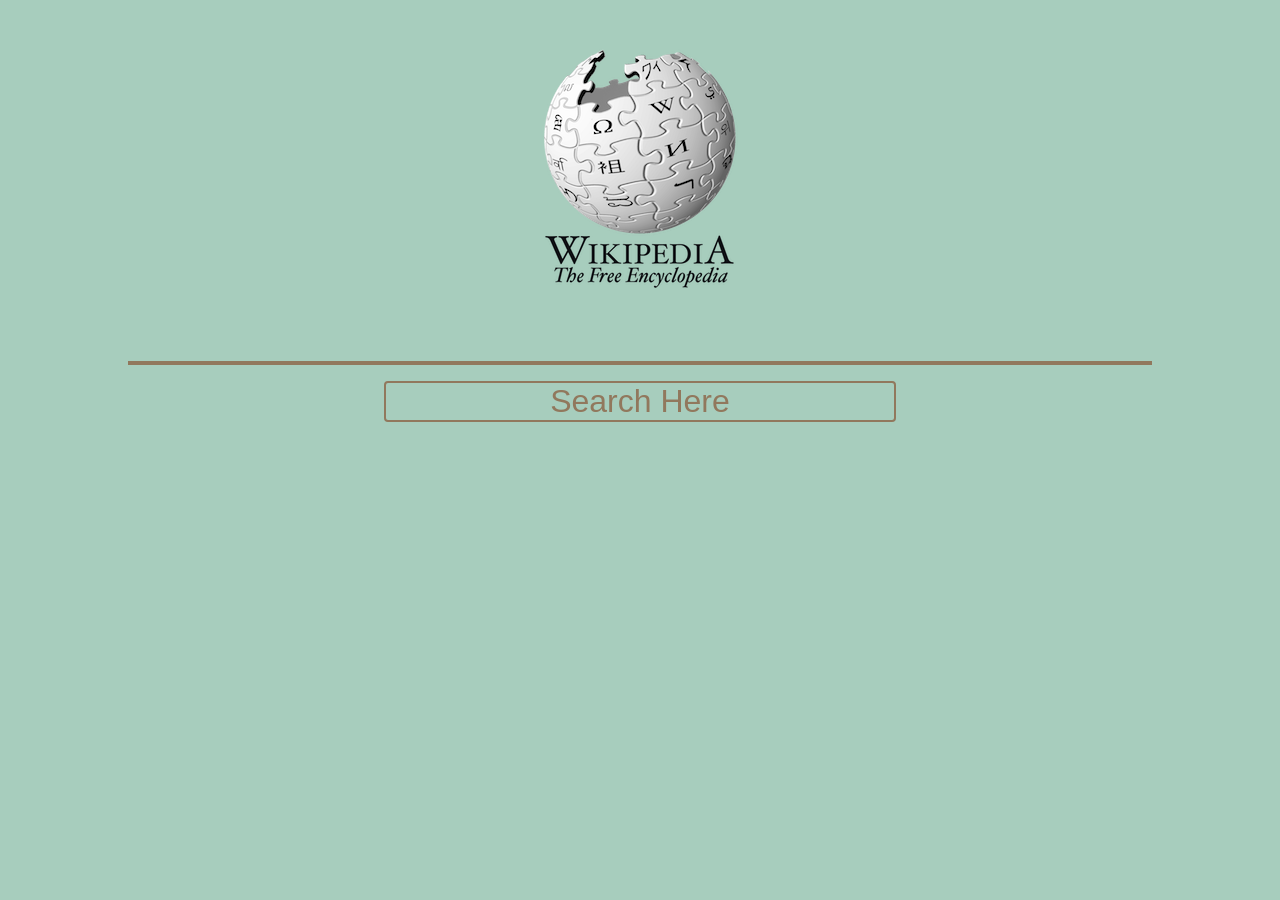
<file: index.html>
<!DOCTYPE html>
<html lang="en">

<head>
 <meta charset="UTF-8">
 <meta name="viewport" content="width=device-width, initial-scale=1.0">
 <meta http-equiv="X-UA-Compatible" content="ie=edge">
 <title>Wikipedia</title>
  <!-- favicon -->
  <link rel="shortcut icon" href="./favicon.ico" type="image/x-icon" />
  <!-- end of favicon -->
  <!-- Css-link -->
 <link rel="stylesheet" href="main.css">
 <!-- end of Css-link -->
</head>

<body>
 <!-- main-container -->
 <div class="main-container">
  <img src="./logo.png" alt="logo" class="main-logo">
  <!-- form -->
  <form>
   <input type="text" name="" id="" class="main-search">
   <button type="submit" class="main-btn">
    search here
   </button>
  </form>
  <!-- end of form -->
  <img src="./gear.gif" width="50" alt="img" class="wait-icon">
  <!-- results -->
  <ul class="results">
   <!--<li class="search-item">
    <h2 class="search-item__title">
     title
    </h2>
    <p class="search-item__text">
     Lorem ipsum dolor sit amet consectetur adipisicing elit. Facilis ratione laboriosam nostrum et sed, quia voluptate eveniet placeat quos recusandae!
    </p>
    <a target="_blank" class="search-item__link" href="#">
     read more...
    </a>
   </li>-->
  </ul>
  <!-- end of results -->
 </div>
 <!-- end of main-container -->

 <!-- Js-link -->
 <script src="script.js"></script>
 <!-- end of Js-link -->
</body>

</html>
</file>
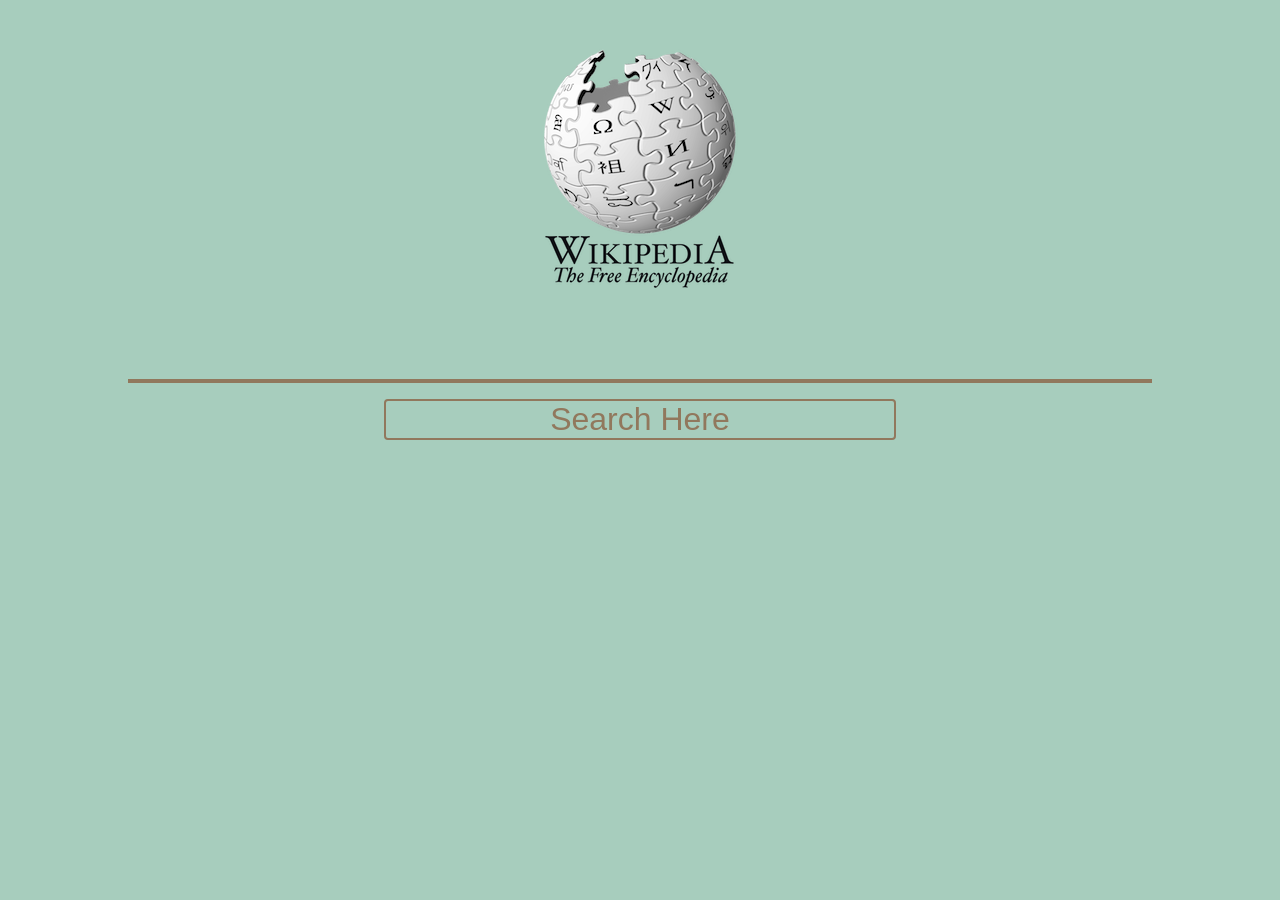
<file: REF/Wikipedia-API/index.html>
<!DOCTYPE html>
<html lang="en">

<head>
 <meta charset="UTF-8">
 <meta name="viewport" content="width=device-width, initial-scale=1.0">
 <meta http-equiv="X-UA-Compatible" content="ie=edge">
 <title>Wikipedia</title>
 <link rel="stylesheet" href="main.css">
</head>

<body>
 <div class="main-container">
  <img src="logo.png" alt="" class="main-logo">
  <form>
   <input type="text" name="" id="" class="main-search">
   <button type="submit" class="main-btn">search here</button>
  </form>
  <img src="gear.gif" width="50" alt="" class="wait-icon">
  <ul class="results">
   <!-- <li class="search-item">
    <h2 class="search-item__title">title</h2>
    <p class="search-item__text">Lorem ipsum dolor sit amet consectetur adipisicing elit. Expedita necessitatibus deserunt blanditiis possimus totam laudantium
     quasi ab veritatis provident nisi!</p>
    <a href="#" class="search-item__link">read more ...</a>
   </li> -->
  </ul>
 </div>


 <script src="script.js"></script>
</body>

</html>
</file>
<file: main.css>
*{
 margin: 0;
 padding: 0;
 box-sizing: border-box;
}
:root{
 --lightBlue:#A7cdbd;
 --lightGreen:#bbe1c3;
 --brown:#91785d;
 --darkGreen:#869d7a;
}

body{
 display: grid;
 grid-template-columns: 80%;
 justify-content: center;
 margin-top: 3rem;
 text-align: center;
 background: var(--lightBlue);
}

.main-search{
 width: 100%;
 background: transparent;
 border: none;
 border-bottom: .25rem solid var(--brown);
 outline: none;
 font-size: 2rem;
 text-transform: capitalize;
 margin: 1rem 0;
 padding: .5rem 0;
 color: var(--brown);
}

.main-btn{
 display: block;
 width: 50%;
 margin: 0 auto;
 font-size: 2rem;
 border-radius: .25rem;
 text-transform: capitalize;
 background: transparent;
 color: var(--brown);
 border: .125rem solid var(--brown);
 cursor: pointer;
 transition: all .5s linear;
}

.main-btn:hover{
 background: var(--brown);
 color: var(--lightBlue);
}

.wait-icon{
 display: none;
}

.search-item{
 text-align: left;
 list-style-type: none;
 border: .05rem solid var(--darkGreen);
 padding: 1rem;
 margin: 1rem 0;
 background: var(--lightGreen);
 border-radius: .5rem;
 box-shadow: 0px 10px 10px var(--darkGreen);
}

.search-item__title{
 text-transform: uppercase;
 letter-spacing: .125rem;
}

.search-item__text{
 margin: .5rem 0;
 width: 90%;
 letter-spacing: .125rem;
}

.search-item__link{
 text-decoration: none;
 color: var(--brown);
 font-size: 1.2rem;
 transition: all .5s ease-in-out;
 text-transform: capitalize;
}

.search-item__link:hover{
 color: var(--darkGreen);
}

@media screen and (min-width: 992px){
 .results{
  display: grid;
  grid-template-columns: repeat(2, 1fr);
  grid-gap: 1rem;
 }
}
</file>
<file: REF/Wikipedia-API/main.css>
*{
 margin: 0;
 padding: 0;
 box-sizing: border-box;
}
:root{
 --lightBlue:#A7cdbd;
 --lightGreen:#bbe1c3;
 --brown:#91785d;
 --darkGreen:#869d7a;
}
body{
 display: grid;
 grid-template-columns: 80%;
 justify-content: center;
 margin-top: 3rem;
text-align: center;
background: var(--lightBlue);
}
.main-search{
 width: 100%;
 background: transparent;
 border:none;
 border-bottom: 0.25rem solid var(--brown);
 font-size: 3rem;
 margin: 1rem 0;
 padding: 0.5rem 0;
 color:var(--brown);
 text-transform: uppercase;
 outline:none;
}
.main-btn{
 display: block;
 width: 50%;
 margin: 0 auto;
 font-size: 2rem;
 border-radius: 0.25rem;
 text-transform: capitalize;
 background: transparent;
 color: var(--brown);
 border:0.15rem solid var(--brown);
 transition: all 0.3s linear
}
.main-btn:hover{
 background: var(--brown);
 color:var(--lightBlue);
}
.wait-icon{
 display: none;
 margin: 1rem auto;
}
.show{
 display:block
}
.search-item{
 text-align: left;
 list-style-type: none;
 border:0.05rem solid var(--darkGreen);
 padding: 1rem;
 margin: 1rem 0;
 background: var(--lightGreen);
 border-radius: 0.5rem;
 box-shadow: 0px 10px 10px var(--darkGreen);
}

.search-item__title{
 text-transform: uppercase;
 letter-spacing: 0.4rem;
}
.search-item__text{
 margin: 0.5rem 0;
 letter-spacing: 0.3rem;
}
.search-item__link{
 text-decoration: none;
 color: var(--brown);
 font-size: 1.2rem;
 transition: all 0.2s ease-in-out;
}
.search-item__link:hover{
 color: var(--darkGreen)
}
@media screen and (min-width:992px){
 .results{
  display: grid;
  grid-template-columns: 1fr 1fr;
  grid-gap:1rem;
 }
}
</file>
